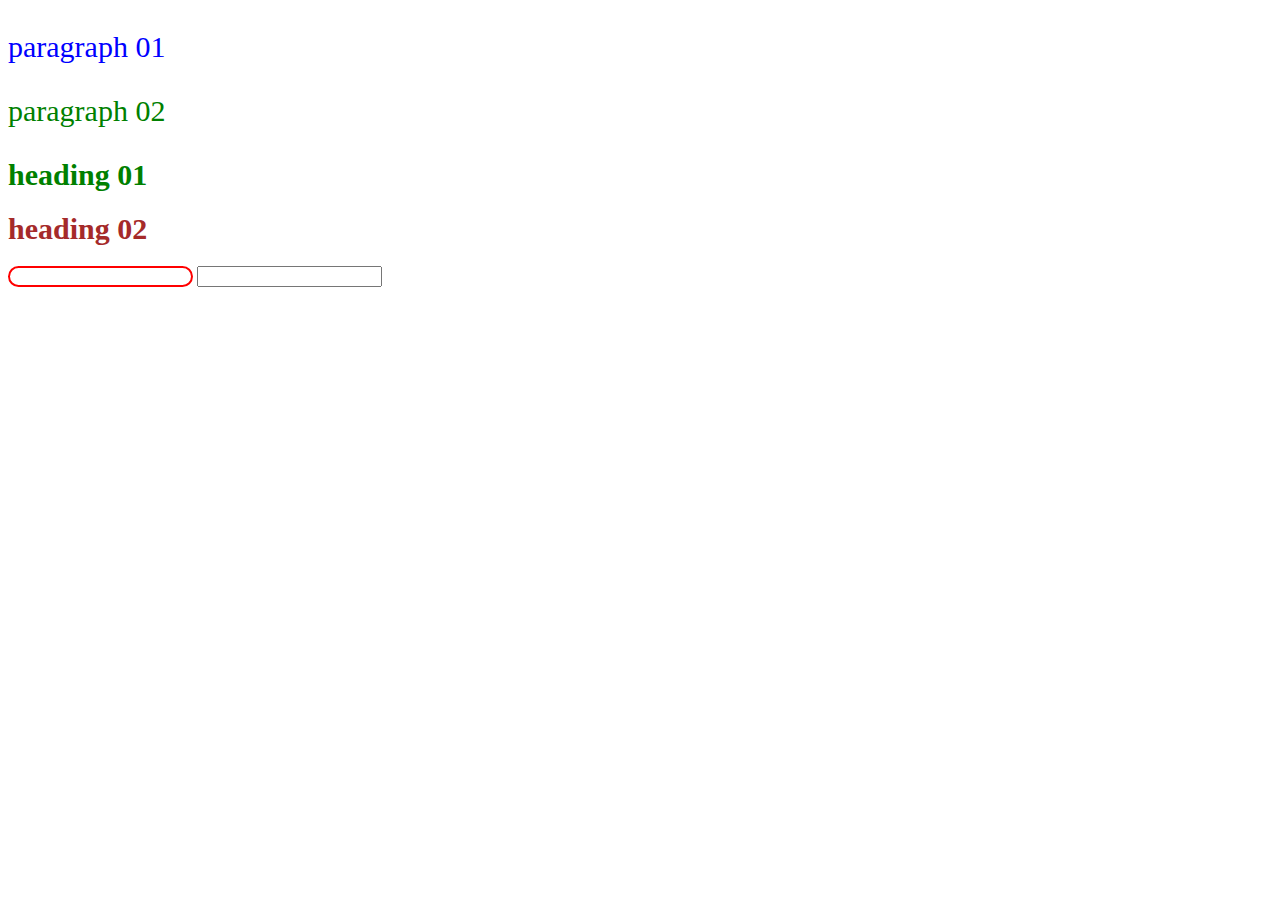
<file: Session 01/index.html>
<!DOCTYPE html>
<html lang="en">
    <head>
        <meta charset="UTF-8" />
        <meta name="viewport" content="width=device-width, initial-scale=1.0" />
        <title>Document</title>
        <link rel="stylesheet" href="./style.css" />
        <!-- <style>
            p {
                color: red;
            }
        </style> -->
    </head>
    <body>
        <!-- <p style="color: red; font-size: 28px">paragraph 01</p> -->
        <p id="p1">paragraph 01</p>
        <p class="p2">paragraph 02</p>
        <h1 class="p2">heading 01</h1>
        <div>
            <h1 class="p2">heading 02</h1>
        </div>

        <input type="text" />
        <input type="password" />
    </body>
</html>
</file>
<file: Session 01/style.css>
/* selector {
    property1: value1;
    property2: value2;
    property3: value3;
} */

/* selection by tag name */

p {
    color: red;
}

/* selection by id */

#p1 {
    color: blue;
}

/* selection by class name */

.p2 {
    color: green;
}

/* selection by position */

div .p2 {
    color: brown;
}

/* multiple selection */

/* #p1 {
    font-size: 30px;
}

.p2 {
    font-size: 30px;
} */

#p1,
.p2 {
    font-size: 30px;
}

/* selection by attribute */
/* 
#username {
    border: 2px solid red;
}

.username {
    border-radius: 15px;
} */

input[type="text"] {
    border: 2px solid red;
    border-radius: 15px;
}
</file>
